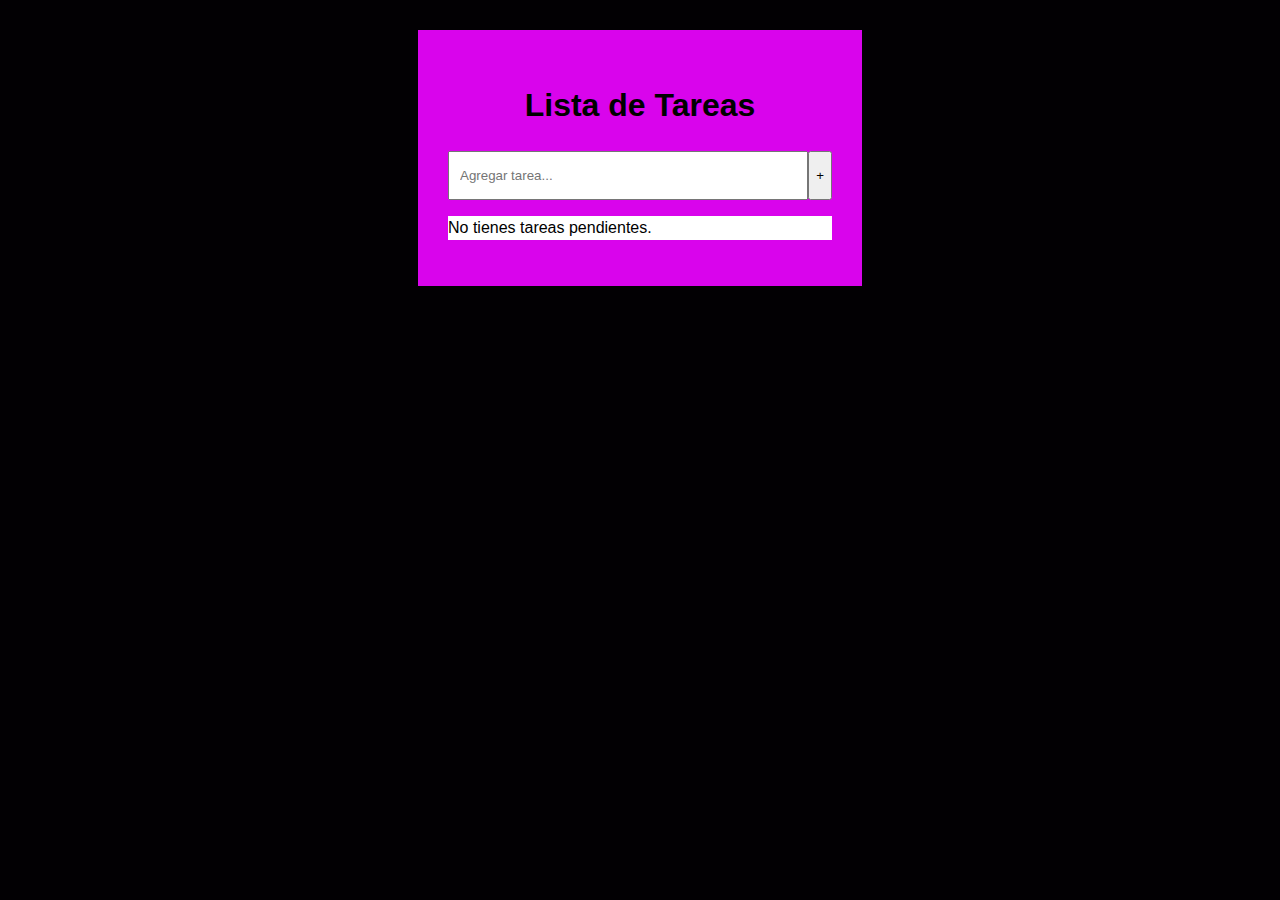
<file: task list/index.html>
<!DOCTYPE html>
<html lang="en">
<head>
    <meta charset="UTF-8">
    <meta http-equiv="X-UA-Compatible" content="IE=edge">
    <meta name="viewport" content="width=device-width, initial-scale=1.0">
    <title>Lista de Tareas</title>
    <link rel="stylesheet" href="./style.css">
    <link href="https://cdn.jsdelivr.net/npm/bootstrap@5.3.0-alpha3/dist/css/bootstrap.min.css" rel="stylesheet" integrity="sha384-KK94CHFLLe+nY2dmCWGMq91rCGa5gtU4mk92HdvYe+M/SXH301p5ILy+dN9+nJOZ" crossorigin="anonymous">
    <script src="https://cdn.jsdelivr.net/npm/bootstrap@5.3.0-alpha3/dist/js/bootstrap.bundle.min.js" integrity="sha384-ENjdO4Dr2bkBIFxQpeoTz1HIcje39Wm4jDKdf19U8gI4ddQ3GYNS7NTKfAdVQSZe" crossorigin="anonymous"></script>
</head>
<body>
    
    <div class="container">
        <h1>Lista de Tareas</h1>
            <div class="search">
                <form>
                    <input type="text" placeholder="Agregar tarea...">
                    <button type="button" class="btn btn-info">+</button>
                </form>
            </div>
            <div class="li-container">
                <ul> 
                    
                </ul>
            </div>
            <div class="empty">
                <p>No tienes tareas pendientes.</p>
            </div>
    </div>
    <script src="./main.js"></script>
    </div>
</body>
</html>
</file>
<file: task list/style.css>
/* Estilos base */
body {
    margin: 0;
    padding: 0;
    font-size: 16px;
    line-height: 1.5;
    background-color: rgb(2, 0, 3);
    color: black;
    font-family: 'Franklin Gothic Medium', 'Arial Narrow', Arial, sans-serif;
}

h1{
    text-align: center;
    color: rgb(0, 0, 0);
}

.search {
    margin-left: auto;
    margin-right: auto;
    width: 100%;
}

input {
    padding: 15px 10px;
    outline: none;
    width: 100%;
    font-family: 'Franklin Gothic Medium', 'Arial Narrow', Arial, sans-serif;
}

form {
    display: flex
}

ul { 
    padding: 0;
}

li{
    list-style: none;
    background-color: rgb(218, 9, 165);
    border-radius: 10px;
    margin-top: 15px;
    display: flex;
}

li p {
    margin: 0;
    padding: 15px;
    width: 100%;
    font-family: 'Franklin Gothic Medium', 'Arial Narrow', Arial, sans-serif;
}

.btn-add{
    padding: 5px 15px;
    border: none;
    color:rgb(63, 3, 71);
    font-family: fantasy;
    background-color: black;
    font-size: 1.4 rem;
    outline: none;
}

.btn-add:hover {
    cursor: pointer;
    background-color: azure;
}

.empty {
    background-color: white;
}

.btn-delete{
    margin-left: auto;
    border: none;
    background-color: rgb(10, 9, 10);
    color: black;
    font-weight: bold;
    padding: 5px 15px;
    outline: none;
    border-top-right-radius: 10px;
    border-bottom-right-radius: 10px;
    width: 10%;
    font-size: 1.2em; 
}


.btn-delete:hover {
    cursor: pointer;
    background-color: white;
}


@media (max-width: 767px){
    .container {
        margin-top: 30px;
        margin-bottom: 30px;
        width: 90%;
        margin-left: auto;
        margin-right: auto;
        background-color: rgb(163, 7, 202);
        padding: 30px;
}

input{ 
    width: 10%;
}
}



@media (min-width: 768px){
    .container{
        margin-top: 30px;
        margin-bottom: 30px;
        width: 30%;
        margin-left: auto;
        margin-right: auto;
        background-color:  rgb(217, 4, 236);
        padding: 30px;

    }
}
</file>
